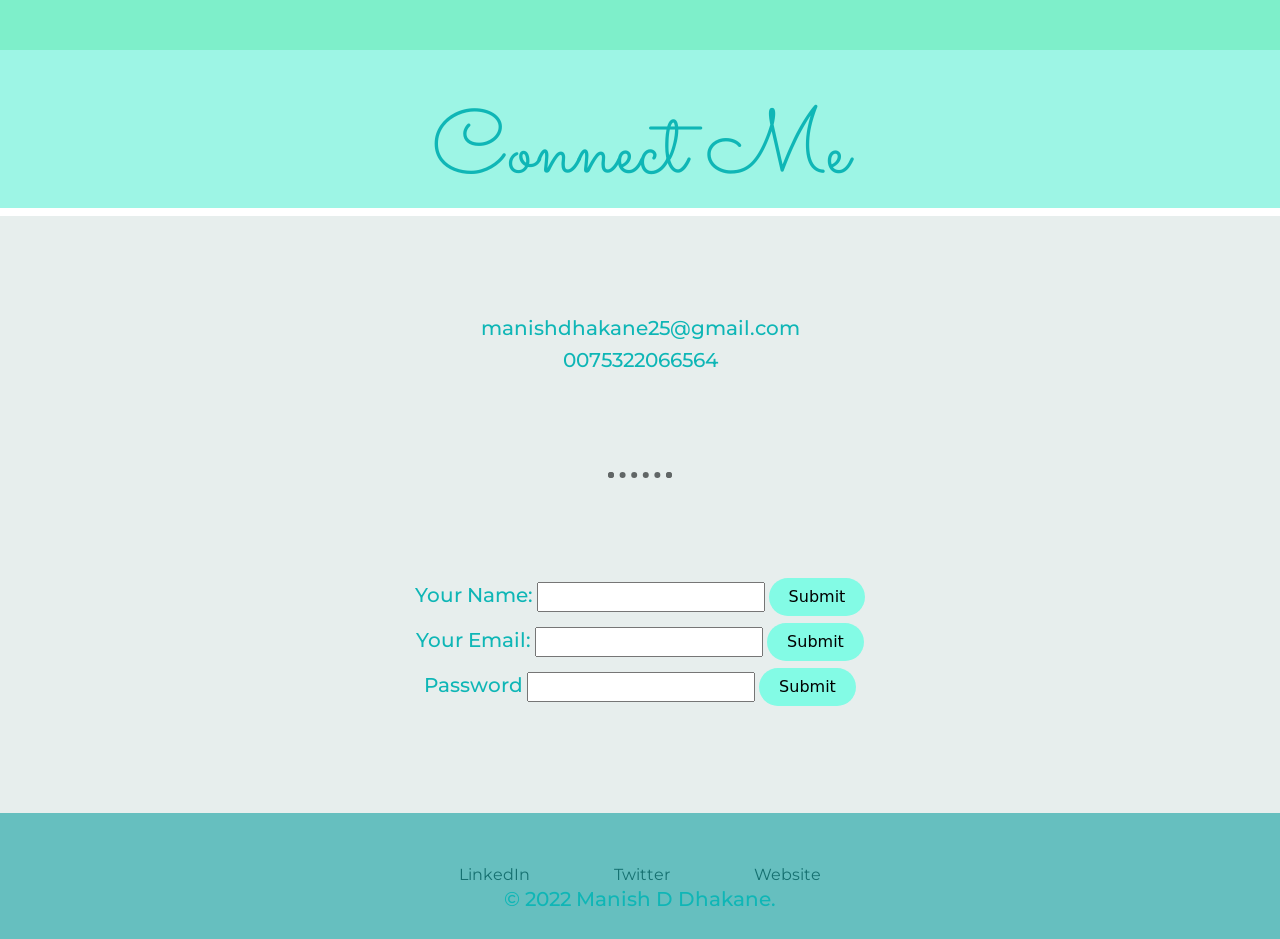
<file: contactme.html>
<!DOCTYPE html>
<html>
    <head>
        <meta charset="utf-8">
        <title>Comatact Me</title>
        <link rel="stylesheet" href="https://cdn.jsdelivr.net/npm/bootstrap@4.6.1/dist/css/bootstrap.min.css" integrity="sha384-zCbKRCUGaJDkqS1kPbPd7TveP5iyJE0EjAuZQTgFLD2ylzuqKfdKlfG/eSrtxUkn" crossorigin="anonymous"><link rel="stylesheet" href="https://cdn.jsdelivr.net/npm/bootstrap@4.6.1/dist/css/bootstrap.min.css" integrity="sha384-zCbKRCUGaJDkqS1kPbPd7TveP5iyJE0EjAuZQTgFLD2ylzuqKfdKlfG/eSrtxUkn" crossorigin="anonymous">
        <link rel="icon" href="image/favricon1 (1).ico">
        <link rel="stylesheet" href="css/style.css">
        <link href="https://fonts.googleapis.com/css2?family=Sacramento&display=swap" rel="stylesheet">
        <link href="https://fonts.googleapis.com/css2?family=Montserrat&family=Sacramento&display=swap" rel="stylesheet">
    </head>
    <body>
     <div class="conectme">
     </div>
      <div class="top">
        <h1>Connect Me</h1>
    </div>
      <div class="middle">
   <h3>manishdhakane25@gmail.com</h3>
    <h3>0075322066564</h3>
    <hr class="hr">
    <form class="" action="index.html" method="post">
        <label><h3>Your Name:</h3></label>
        <input type="text" name="" value="">
        <input class="btn2" type="submit" name=""><br>
        <label><h3>Your Email:</h3></label>
        <input type="text" name="">
        <input class="btn2" type="submit"><br>
        <label><h3>Password</h3></label>
        <input type="password">
        <input class="btn2" type="Submit" name="" ><br>
    
    </form>
    </div>
    </body>
    <footer>
        <div class="bottom">
            <a class="footer-link" href="https://www.linkedin.com/">LinkedIn</a>
            <a class="footer-link" href="https://twitter.com/">Twitter</a>
            <a class="footer-link" href="https://www.appbrewery.co/">Website</a>
            <h3>© 2022 Manish D Dhakane.</h3>
          </div>
    </footer>
</html>
</file>
<file: css/style.css>
body {
    color: #444b49;
    margin: 0px;
    text-align: center;
    font-family: 'Montserrat', sans-serif;
    
    }

.top {
    padding-top: 50px;
    background-color: #9df5e5;
    position: relative;
}

.middle{
    padding: 100px 0;
}

.bottom {
  background-color: #66BFBF;
  padding: 50px 0 20px;
}

a {
color: #11999E;
font-family: 'Montserrat', sans-serif;
margin: 10px 20px;
text-decoration: none;
}

a:hover{
  color: #EAF6F6;
}
h1 {
   color: #0fb6b6;
    font-size: 90px;
    font-family: 'Sacramento', cursive;
    margin-top: 0;
}

h2{
  color: #66bfbf;
  font-family: 'Montserrat', sans-serif;
  font-size: 2.5rem;
  padding-bottom: 10px;
}

h3 {
    color: #0fb6b6;
    font-size: 20px;
    font-family: 'Montserrat', sans-serif;
}

hr{
  border: dotted #616666 6px;
  border-bottom: none;
  width: 4%;
  margin: 100px auto;
}

p{
  line-height: 2;
  width: 30%;
  margin: auto;
}
div {
    background-color: #e7eeed;
}

.pro {
    text-decoration: underline;
}

.t-cloud{
position: obsulute;
right: 300px;
top: 40px;
}

.b-cloud{
    position: absolute;
    left: 250px;
    bottom: 300px;
}

.intro{
  width: 30%;
  margin: auto;
}

.btn {
    background-color: #32e3c2;
    border: none;
    color: rgb(233, 237, 237);
    padding: 15px 32px;
    text-align: center;
    text-decoration: none;
    display: inline-block;
    font-size: 16px;
    margin: 4px 2px;
    cursor: pointer;
    font-family: 'Montserrat', sans-serif;
}

.btn2 {
  background-color: #83fbe5;
  border-radius: 100px;
  box-shadow: rgb(5, 70, 70)
  color: #32e3c2;
  cursor: pointer;
  display: inline-block;
  font-family: CerebriSans-Regular,-apple-system,system-ui,Roboto,sans-serif;
  padding: 7px 20px;
  text-align: center;
  text-decoration: none;
  transition: all 250ms;
  border: 0;
  font-size: 16px;
  user-select: none;
  -webkit-user-select: none;
  touch-action: manipulation;
}

.btn2:hover {
  box-shadow: rgba(53, 241, 238, 0.35) 0 -25px 18px -14px inset,rgba(44,187,99,.25) 0 1px 2px,rgba(44,187,99,.25) 0 2px 4px,rgba(44,187,99,.25) 0 4px 8px,rgba(44,187,99,.25) 0 8px 16px,rgba(44,187,99,.25) 0 16px 32px;
  transform: scale(1.05) rotate(-1deg);
}




.mount{
    padding: 50px;
  }

.conectme{
    padding-top: 50px;
    background-color: rgb(126, 239, 202);
    position: relative;
    margin: 0px;
    text-align: center;
    font-family: 'Montserrat', sans-serif;
  }

.footer-link{
color: #167171;
padding: 20px;
padding-bottom: 10px;
  }

  .copyright{
    color: #444848;
    font-size: 0.75rem;
  }
</file>
